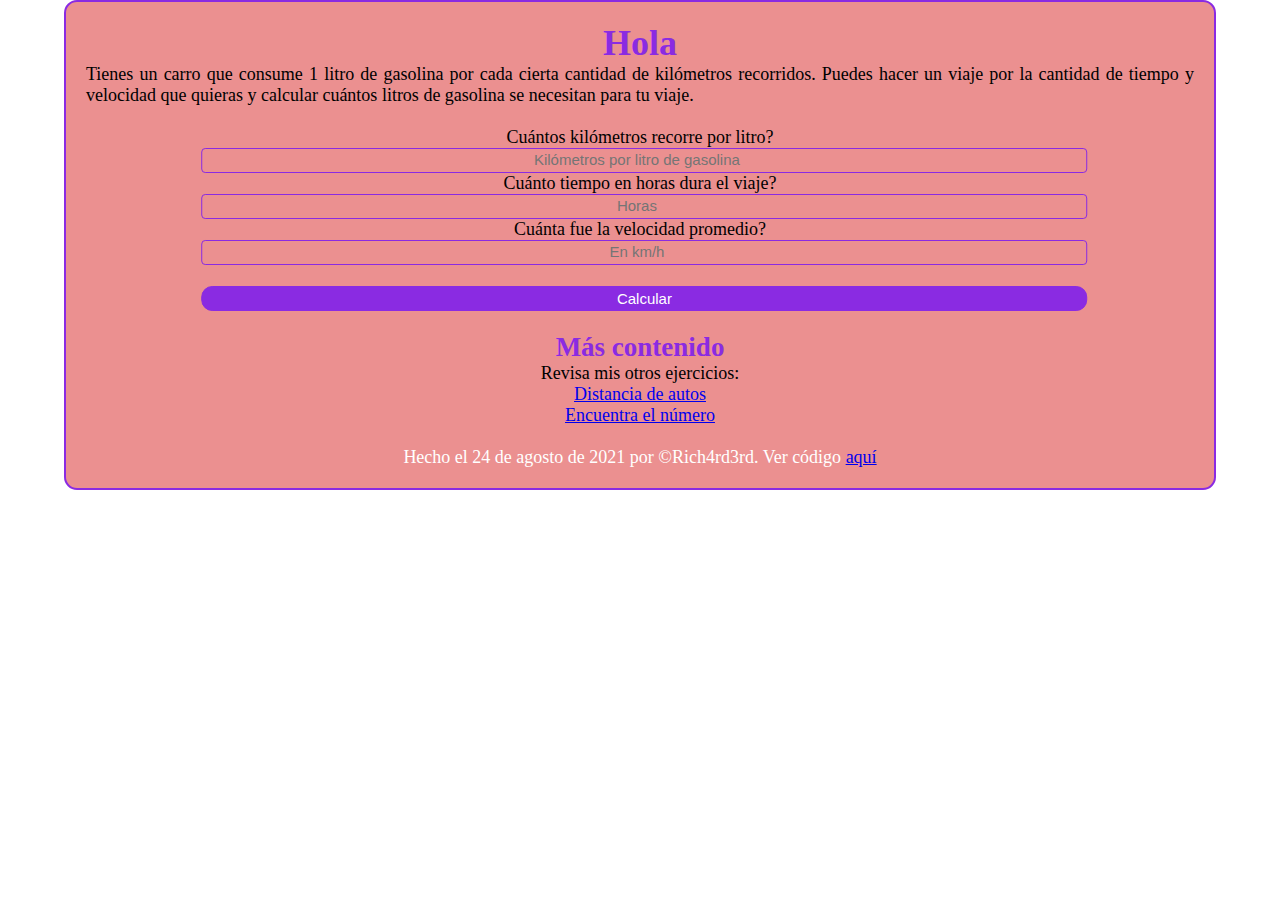
<file: index.html>
<!DOCTYPE html>
<html lang="en">
    <head>
        <meta charset="UTF-8">
        <meta http-equiv="X-UA-Compatible" content="IE=edge">
        <meta name="viewport" content="width=device-width, initial-scale=1.0">
        <link rel="stylesheet" href="./css/index.css">
        <title>Window</title>
    </head>
    <body>
        <div class="main">
            <h1>Hola</h1>
            <p>
                Tienes un carro que consume 1 litro de gasolina por cada cierta cantidad de kilómetros recorridos.
                Puedes hacer un viaje por la cantidad de tiempo y velocidad que quieras y calcular
                cuántos litros de gasolina se necesitan para tu viaje. <br /><br />
            </p>
            <form action="" class="formato">
                <label for="kmlitros">Cuántos kilómetros recorre por litro?</label>
                <input type="number" id="kmlitros" placeholder="Kilómetros por litro de gasolina" />
                <label for="time">Cuánto tiempo en horas dura el viaje?</label>
                <input type="number" id="time" placeholder="Horas" />
                <label for="speed">Cuánta fue la velocidad promedio?</label>
                <input type="number" id="speed" placeholder="En km/h" /><br>
                <button type="button" onclick="mostrar()">Calcular</button>
            </form>
            <p id="text"></p>
            <br>
            <article class="mascon">
                <h2>Más contenido</h2>
                <p>Revisa mis otros ejercicios:</p>
                <ul class="lista">
                    <li><a href="distancia.html">Distancia de autos</a></li>
                    <li><a href="selectionTest1.html">Encuentra el número</a></li>
                </ul>
            </article><br>
            <footer class="pie">
                <p>Hecho el 24 de agosto de 2021 por &copy;Rich4rd3rd. Ver código <a href="https://github.com/queturotre/ejercicios" target="_blank">aquí</a></p>
            </footer>
            <script src="./js/index.js"></script>
        </div>
    </body>
</html>
</file>
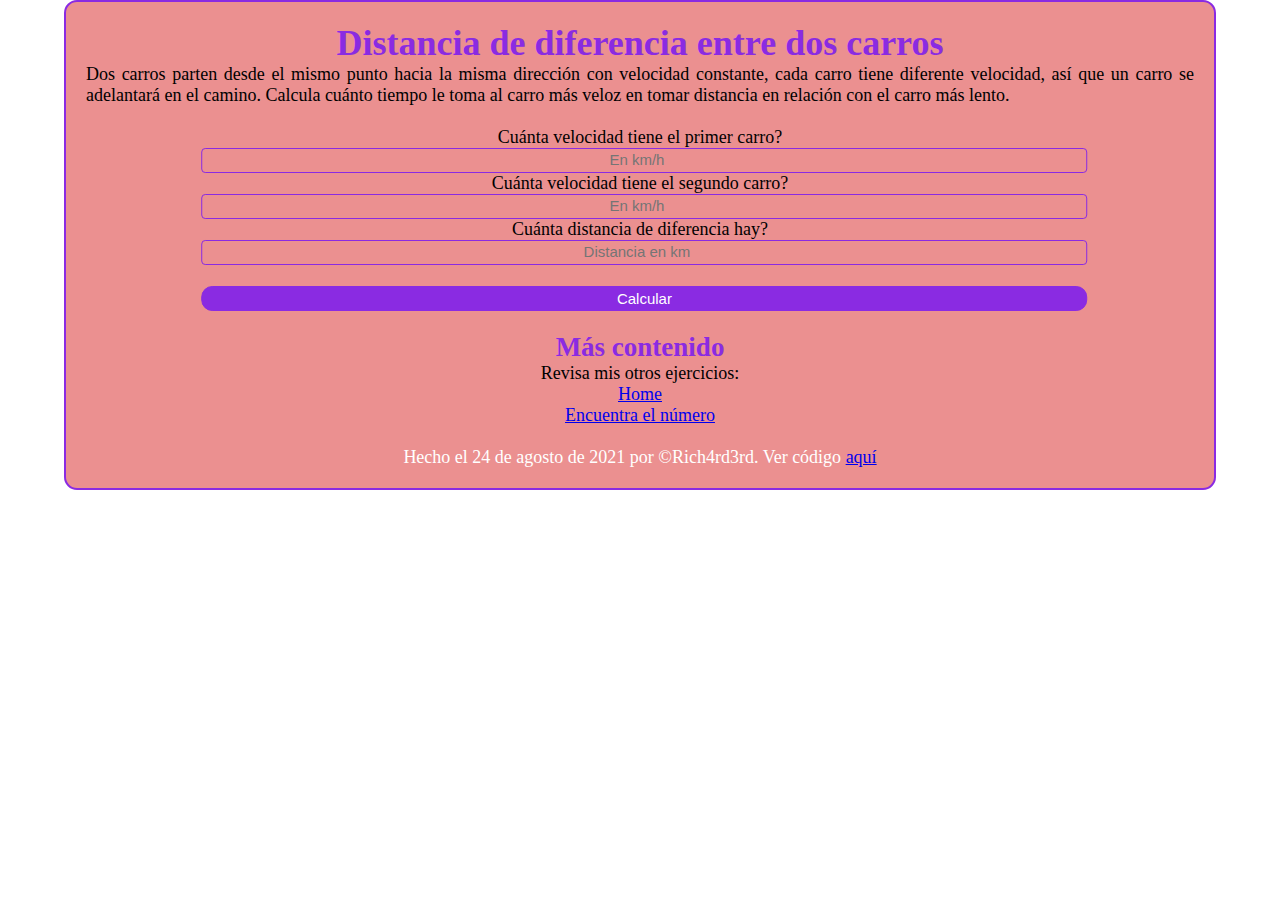
<file: distancia.html>
<!DOCTYPE html>
<html lang="en">
    <head>
        <meta charset="UTF-8">
        <meta http-equiv="X-UA-Compatible" content="IE=edge">
        <meta name="viewport" content="width=device-width, initial-scale=1.0">
        <link rel="stylesheet" href="./css/distancia.css">
        <title>Distancia</title>
    </head>
    <body>
        <div class="main">
            <h1>Distancia de diferencia entre dos carros</h1>
            <p>
            Dos carros parten desde el mismo punto hacia la misma direcci&oacute;n con velocidad constante, cada carro 
            tiene diferente velocidad, as&iacute; que un carro se adelantar&aacute; en el camino. Calcula cu&aacute;nto tiempo le toma 
            al carro m&aacute;s veloz en tomar distancia en relaci&oacute;n con el carro m&aacute;s lento.           
            </p><br>
            <form action="" class="formato">
                <label for="x">Cu&aacute;nta velocidad tiene el primer carro?</label>
                <input type="number" id="x" placeholder="En km/h">
                <label for="y">Cu&aacute;nta velocidad tiene el segundo carro?</label>
                <input type="number" id="y" placeholder="En km/h">
                <label for="distancia">Cu&aacute;nta distancia de diferencia hay?</label>
                <input type="number" id="distancia" placeholder="Distancia en km"><br>
                <button type="button" onclick="calcular()">Calcular</button>
                <p id="text"></p><br>
            </form>
            <article class="mascon">
                <h2>M&aacute;s contenido</h2>
                <p>Revisa mis otros ejercicios:</p>
                <ul class="lista">
                    <li><a href="index.html">Home</a></li>
                    <li><a href="selectionTest1.html">Encuentra el número</a></li>
                </ul>
            </article><br>
            <footer class="pie">
                <p>Hecho el 24 de agosto de 2021 por &copy;Rich4rd3rd. Ver c&oacute;digo <a href="https://github.com/queturotre/ejercicios" target="_blank">aquí</a></p>
            </footer>
            <script src="./js/distancia.js"></script>
        </div>
    </body>
</html>
</file>
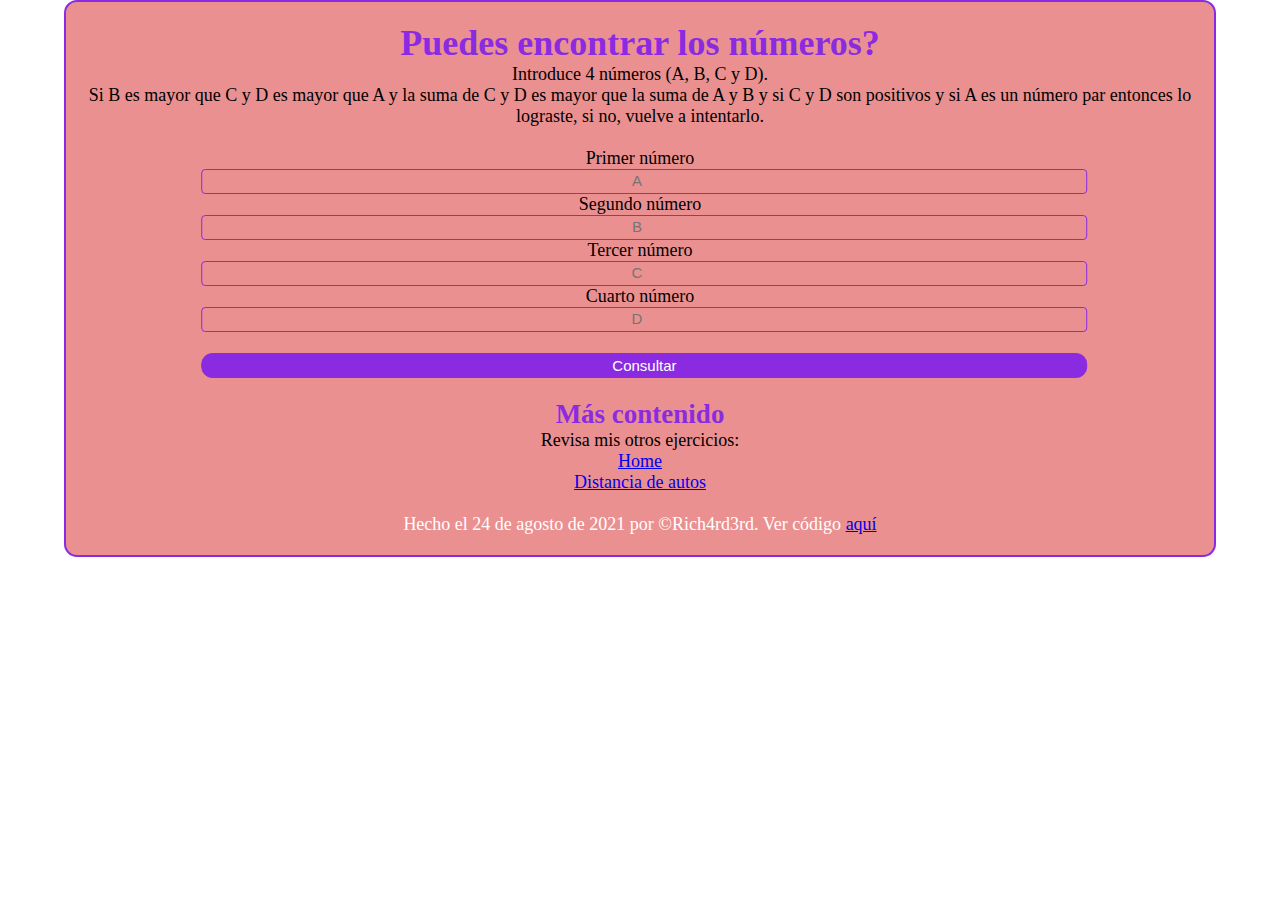
<file: selectionTest1.html>
<!DOCTYPE html>
<html lang="en">
    <head>
        <meta charset="UTF-8">
        <meta http-equiv="X-UA-Compatible" content="IE=edge">
        <meta name="viewport" content="width=device-width, initial-scale=1.0">
        <link rel="stylesheet" href="./css/selectionTest1.css">
        <title>Selection Test</title>
    </head>
    <body>
        <div class="main">
            <h1>Puedes encontrar los números?</h1>
            <p>
                Introduce 4 números (A, B, C y D). <br /> Si B es mayor que C y D es mayor que A 
                y la suma de C y D es mayor que la suma de A y B y si C y D son positivos 
                y si A es un número par entonces lo lograste, si no, vuelve a intentarlo.
            </p><br>
            <form action="" class="formato">
                <label for="a">Primer número</label>
                <input type="number" id="a" placeholder="A" />
                <label for="b">Segundo número</label>
                <input type="number" id="b" placeholder="B" />
                <label for="c">Tercer número</label>
                <input type="number" id="c" placeholder="C" />
                <label for="d">Cuarto número</label>
                <input type="number" id="d" placeholder="D" /> <br>
                <button type="button" onclick="consultar()">Consultar</button>
                <p id="text"></p><br>
            </form>
            <article class="mascon">
                <h2>Más contenido</h2>
                <p>Revisa mis otros ejercicios:</p>
                <ul class="lista">
                    <li><a href="index.html">Home</a></li>
                    <li><a href="distancia.html">Distancia de autos</a></li>
                </ul>
            </article><br>
            <footer class="pie">
                <p>Hecho el 24 de agosto de 2021 por &copy;Rich4rd3rd. Ver código <a href="https://github.com/queturotre/ejercicios" target="_blank">aquí</a></p>
            </footer>
            <script src="./js/selectionTest1.js"></script>
        </div>
    </body>
</html>
</file>
<file: css/index.css>
*{
    box-sizing: border-box;
    margin: 0;
    padding: 0;
}
html{
    font-size: 62.5%;
}
body{
    font-size: 1.8rem;
    display: flex;
    justify-content: center;
}
.main{
    background-color: rgba(169, 139, 197, 0.74);
    border: blueviolet solid 2px;
    border-radius: 1.3rem;
    height: 100%;
    padding: 2rem;
    width: 90%;
}
    .main h1{
        text-align: center;
        color: blueviolet;
    }
    .main p{
        text-align: justify;
    }
    .formato{
        display: flex;
        flex-direction: column;
        justify-content: center;
    }
        .formato label{
            text-align: center;
        }
        .formato input{
            border: solid blueviolet 1px;
            border-radius: 4px;
            background: transparent;
            height: 2.5rem;
            transform: translateX(13%);
            width: 80%;
        }
        ::placeholder{
            text-align: center;
            font-size: 1.5rem;
        }
        .formato button{
            border: solid blueviolet 1px;
            border-radius: 11px;
            background: blueviolet;
            color: white;
            font-size: 1.5rem;
            height: 2.5rem;
            transform: translateX(13%);
            width: 80%;
        }
        .formato p{
            text-align: center;
        }
    .mascon h2{
        color: blueviolet;
        text-align: center;
    }
    .mascon p{
        text-align: center;
    }
        .lista{
            align-items: center;
            display: flex;
            flex-direction: column;
            justify-content: center;
        }
            .lista li{
                list-style: none;
            }
    .pie{
        color: white;
    }
        .pie p{
            text-align: center;
        }

@media (min-width: 600px){
    .main{
        background: rgba(224, 80, 80, 0.637);
    }
}
</file>
<file: css/distancia.css>
*{
    box-sizing: border-box;
    margin: 0;
    padding: 0;
}
html{
    font-size: 62.5%;
}
body{
    font-size: 1.8rem;
    display: flex;
    justify-content: center;
}
.main{
    background-color: rgba(169, 139, 197, 0.74);
    border: blueviolet solid 2px;
    border-radius: 1.3rem;
    height: 100%;
    padding: 2rem;
    width: 90%;
}
    .main h1{
        text-align: center;
        color: blueviolet;
    }
    .main p{
        text-align: justify;
    }
    .formato{
        display: flex;
        flex-direction: column;
        justify-content: center;
    }
        .formato label{
            text-align: center;
        }
        .formato input{
            border: solid blueviolet 1px;
            border-radius: 4px;
            background: transparent;
            height: 2.5rem;
            transform: translateX(13%);
            width: 80%;
        }
        ::placeholder{
            text-align: center;
            font-size: 1.5rem;
        }
        .formato button{
            border: solid blueviolet 1px;
            border-radius: 11px;
            background: blueviolet;
            color: white;
            font-size: 1.5rem;
            height: 2.5rem;
            transform: translateX(13%);
            width: 80%;
        }
        .formato p{
            text-align: center;
        }
    .mascon h2{
        color: blueviolet;
        text-align: center;
    }
    .mascon p{
        text-align: center;
    }
        .lista{
            align-items: center;
            display: flex;
            flex-direction: column;
            justify-content: center;
        }
            .lista li{
                list-style: none;
            }
    .pie{
        color: white;
    }
        .pie p{
            text-align: center;
        }

@media (min-width: 600px){
    .main{
        background: rgba(224, 80, 80, 0.637);
    }
}
</file>
<file: css/selectionTest1.css>
*{
    box-sizing: border-box;
    margin: 0;
    padding: 0;
}
html{
    font-size: 62.5%;
}
body{
    font-size: 1.8rem;
    display: flex;
    justify-content: center;
}
.main{
    background-color: rgba(169, 139, 197, 0.74);
    border: blueviolet solid 2px;
    border-radius: 1.3rem;
    height: 100%;
    padding: 2rem;
    width: 90%;
}
    .main h1{
        text-align: center;
        color: blueviolet;
    }
    .main p{
        text-align: justify;
    }
    .formato{
        display: flex;
        flex-direction: column;
        justify-content: center;
    }
        .formato label{
            text-align: center;
        }
        .formato input{
            border: solid blueviolet 1px;
            border-radius: 4px;
            background: transparent;
            height: 2.5rem;
            transform: translateX(13%);
            width: 80%;
        }
        ::placeholder{
            text-align: center;
            font-size: 1.5rem;
        }
        .formato button{
            border: solid blueviolet 1px;
            border-radius: 11px;
            background: blueviolet;
            color: white;
            font-size: 1.5rem;
            height: 2.5rem;
            transform: translateX(13%);
            width: 80%;
        }
        .formato p{
            text-align: center;
        }
    .mascon h2{
        color: blueviolet;
        text-align: center;
    }
    .mascon p{
        text-align: center;
    }
        .lista{
            align-items: center;
            display: flex;
            flex-direction: column;
            justify-content: center;
        }
            .lista li{
                list-style: none;
            }
    .pie{
        color: white;
    }
        .pie p{
            text-align: center;
        }

@media (min-width: 600px){
    .main{
        background: rgba(224, 80, 80, 0.637);
    }
    .main p{
        text-align: center;
    }
}
</file>
